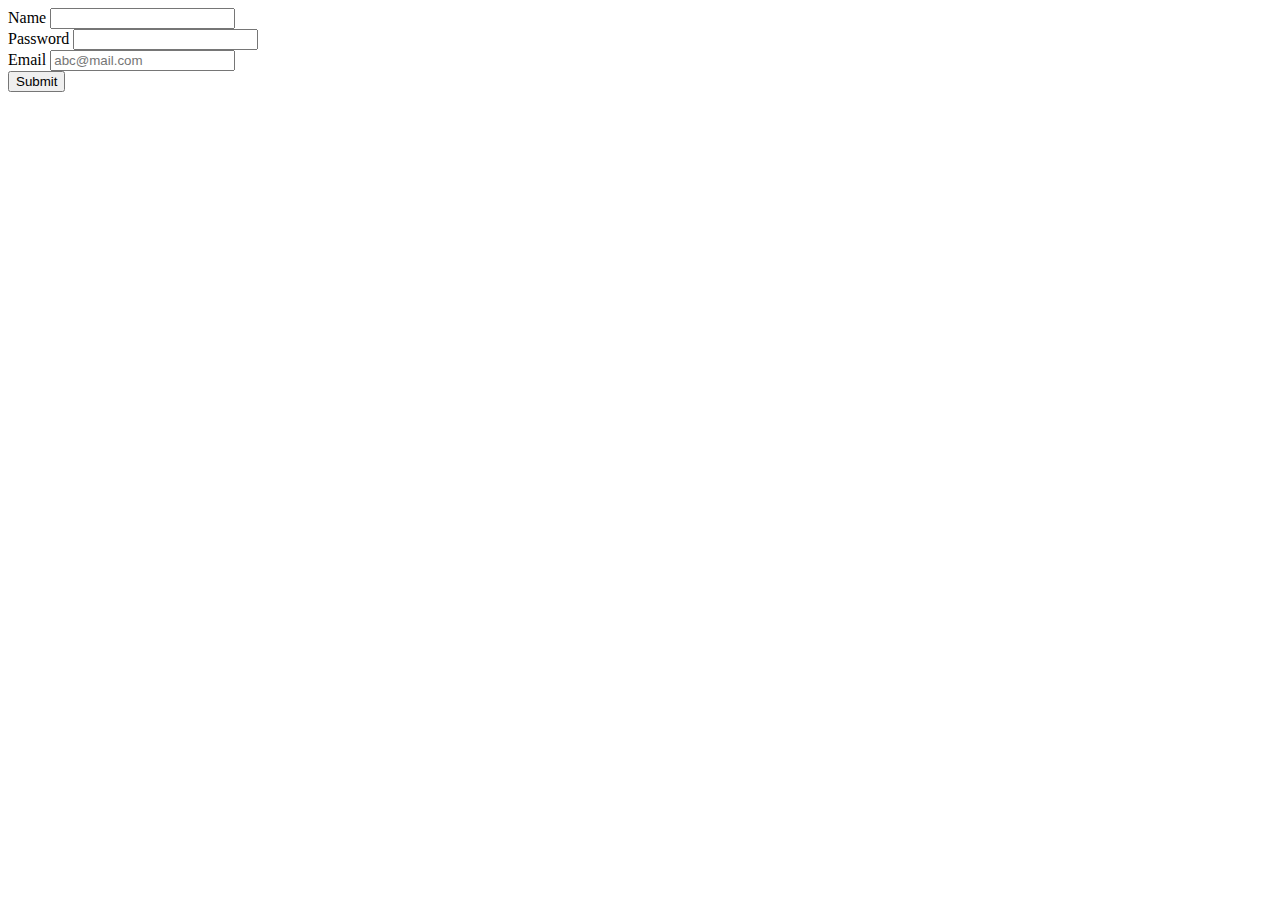
<file: reg.html>
<!doctype html>
<html lang="en">

<head>
    <title>Title</title>
    <!-- Required meta tags -->
    <meta charset="utf-8" />
    <meta name="viewport" content="width=device-width, initial-scale=1, shrink-to-fit=no" />

    <!-- Bootstrap CSS v5.2.1 -->
    <link href="https://cdn.jsdelivr.net/npm/bootstrap@5.3.2/dist/css/bootstrap.min.css" rel="stylesheet"
        integrity="sha384-T3c6CoIi6uLrA9TneNEoa7RxnatzjcDSCmG1MXxSR1GAsXEV/Dwwykc2MPK8M2HN" crossorigin="anonymous" />
</head>

<body>
    <header>
        <!-- place navbar here -->
    </header>
    <main>
     <div
        class="container border border-dark p-5 my-5 ">
       
     <form action="">
        <div class="mb-3">
            <label for="" class="form-label">Name</label>
            <input type="text" class="form-control" name="uname" id="" aria-describedby="helpId" placeholder="" />
          
        </div>


        <div class="mb-3">
            <label for="" class="form-label">Password</label>
            <input type="password" class="form-control" name="pass" id="" placeholder="" />
        </div>

        <div class="mb-3">
            <label for="" class="form-label">Email</label>
            <input type="email" class="form-control" name="email" id="" aria-describedby="emailHelpId"
                placeholder="abc@mail.com" />
        </div>

        <button type="submit" class="btn btn-primary">
            Submit
        </button>


    </form>
     </div>
     
        
    </main>
    <footer>
        <!-- place footer here -->
    </footer>
    <!-- Bootstrap JavaScript Libraries -->
    <script src="https://cdn.jsdelivr.net/npm/@popperjs/core@2.11.8/dist/umd/popper.min.js"
        integrity="sha384-I7E8VVD/ismYTF4hNIPjVp/Zjvgyol6VFvRkX/vR+Vc4jQkC+hVqc2pM8ODewa9r"
        crossorigin="anonymous"></script>

    <script src="https://cdn.jsdelivr.net/npm/bootstrap@5.3.2/dist/js/bootstrap.min.js"
        integrity="sha384-BBtl+eGJRgqQAUMxJ7pMwbEyER4l1g+O15P+16Ep7Q9Q+zqX6gSbd85u4mG4QzX+"
        crossorigin="anonymous"></script>
</body>

</html>
</file>
